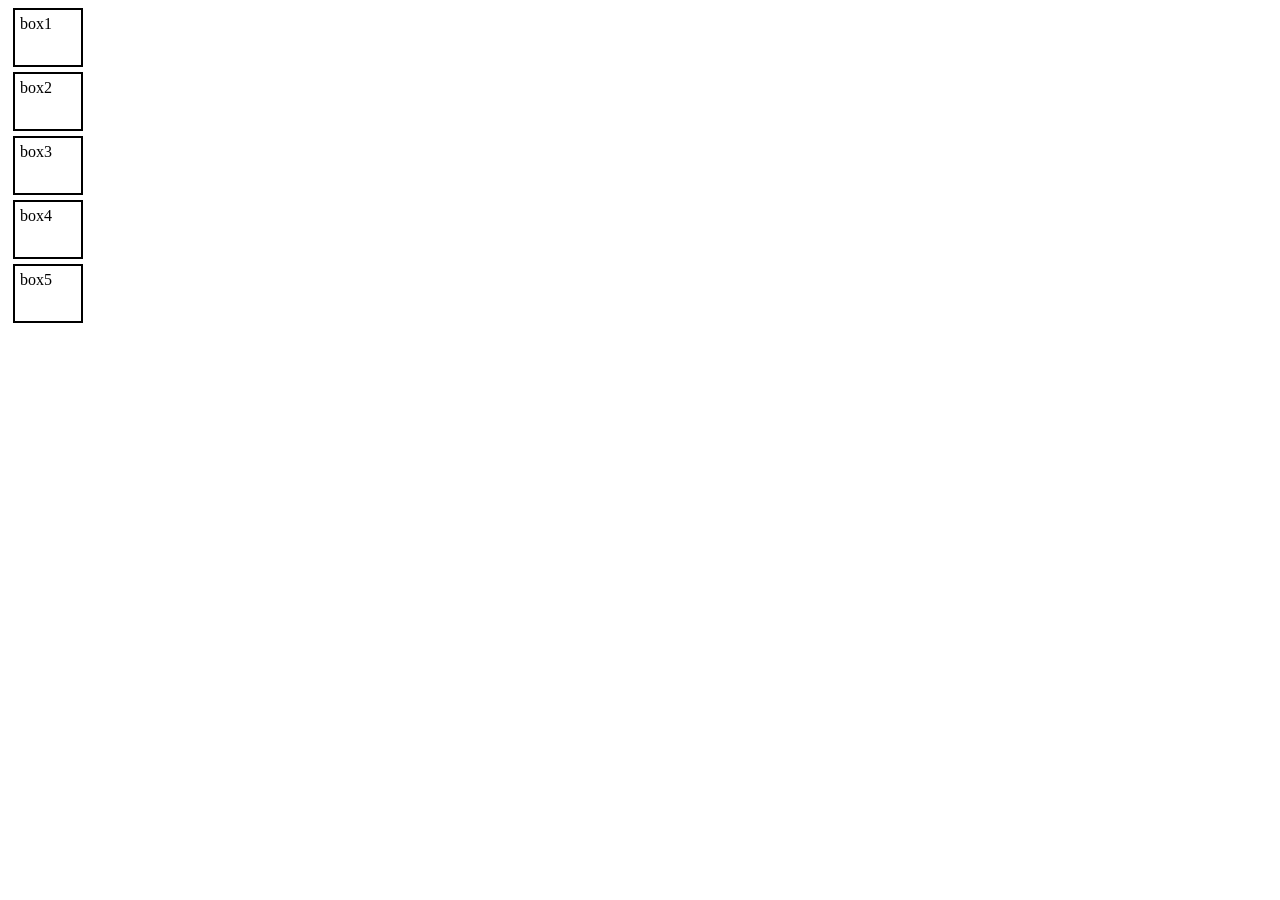
<file: javaScript/DOM/index.html>
<!DOCTYPE html>
<html lang="en">
<head>
    <meta charset="UTF-8">
    <meta name="viewport" content="width=device-width, initial-scale=1.0">
    <title>DOM</title>
    <link rel="stylesheet" href="style.css">

</head>
<body>

    <div class="container">

        <div class="box">box1</div>
        <div class="box">box2</div>
        <div class="box">box3</div>
        <div class="box">box4</div>
        <div class="box">box5</div>
    </div>
    <script src="script.js"></script>
</body>
</html>
</file>
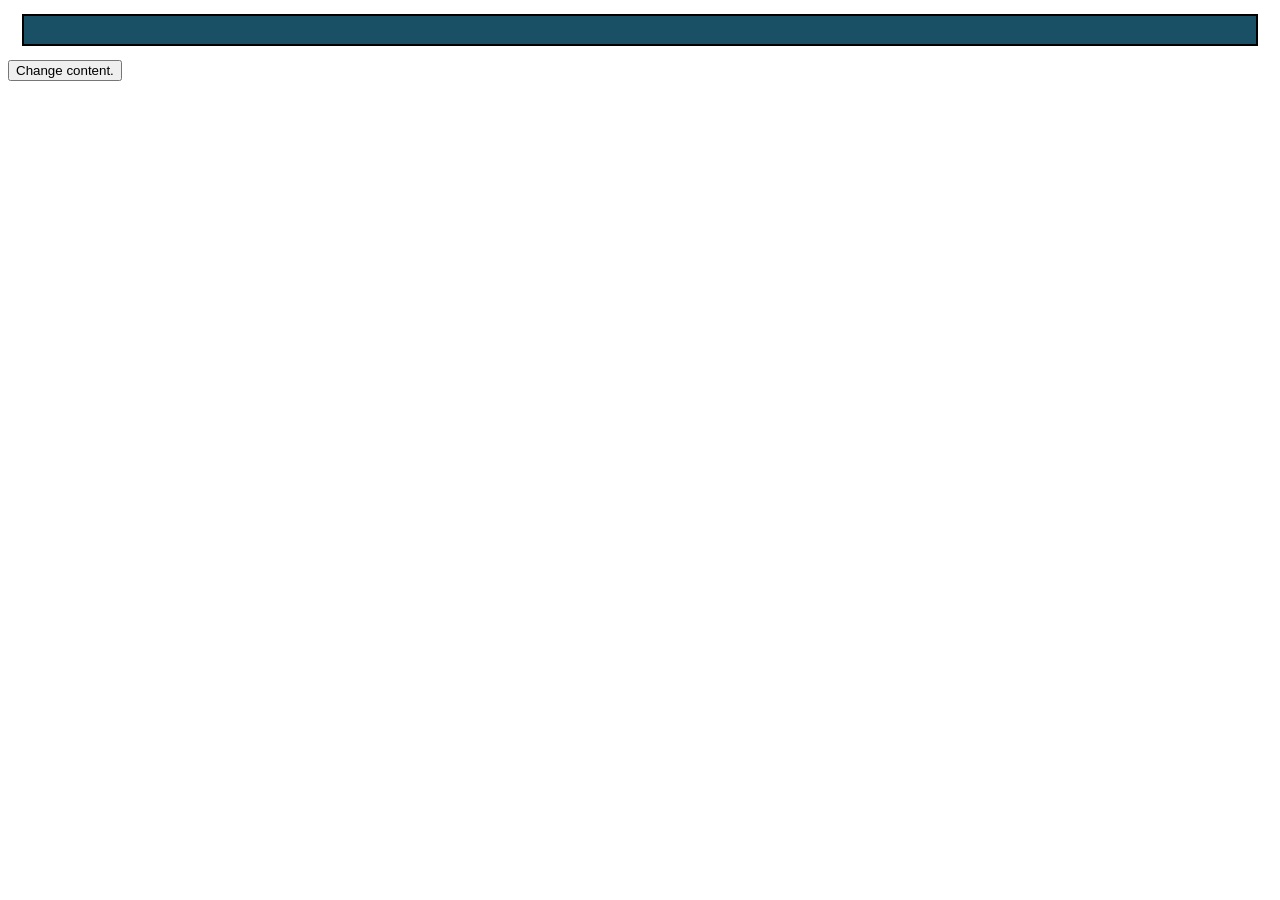
<file: javaScript/Events In Js/index.html>
<!DOCTYPE html>
<html lang="en">
<head>
    <meta charset="UTF-8">
    <meta name="viewport" content="width=device-width, initial-scale=1.0">
    <title>Event In Js</title>
    <link rel="stylesheet" href="style.css">
</head>
<body>

    <div class="container">
        <div class="box"></div>
    </div>

    <button id="btn">
        Change content.
    </button>

    <script src="script.js"></script>
</body>
</html>
</file>
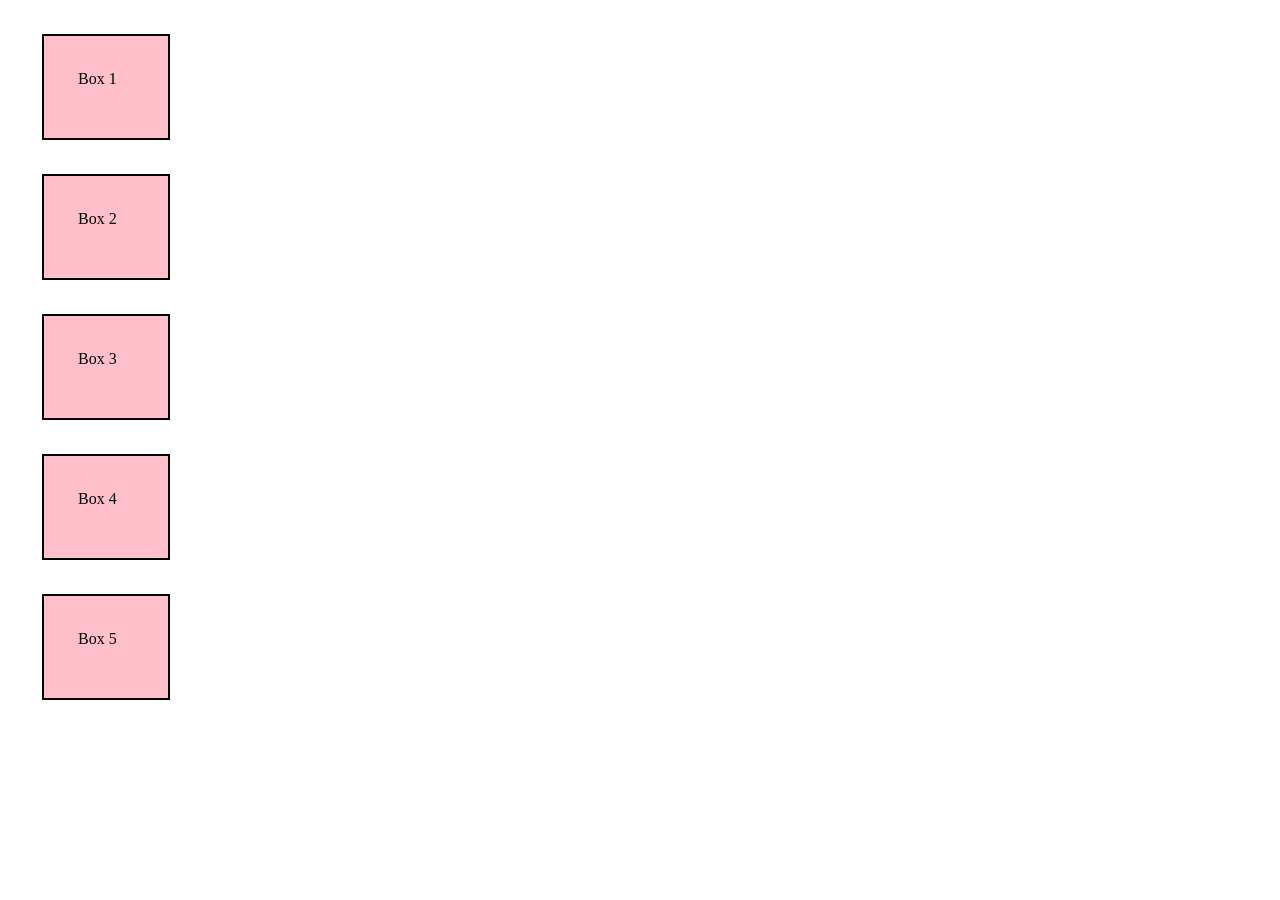
<file: javaScript/selcting by id and classes/index.html>
<!DOCTYPE html>
<html lang="en">
<head>
    <meta charset="UTF-8">
    <meta name="viewport" content="width=device-width, initial-scale=1.0">
    <title> IDs in js</title>
    <link rel="stylesheet" href="style.css">
</head>
<body>
    <div class="container">
        <div class="box">Box 1</div>
        <div class="box">Box 2</div>
        <div id = "color" class="box">Box 3</div>
        <div class="box">Box 4</div>
        <div class="box">Box 5</div>
    </div>
    
   <script src="script.js"></script>
</body>
</html>
</file>
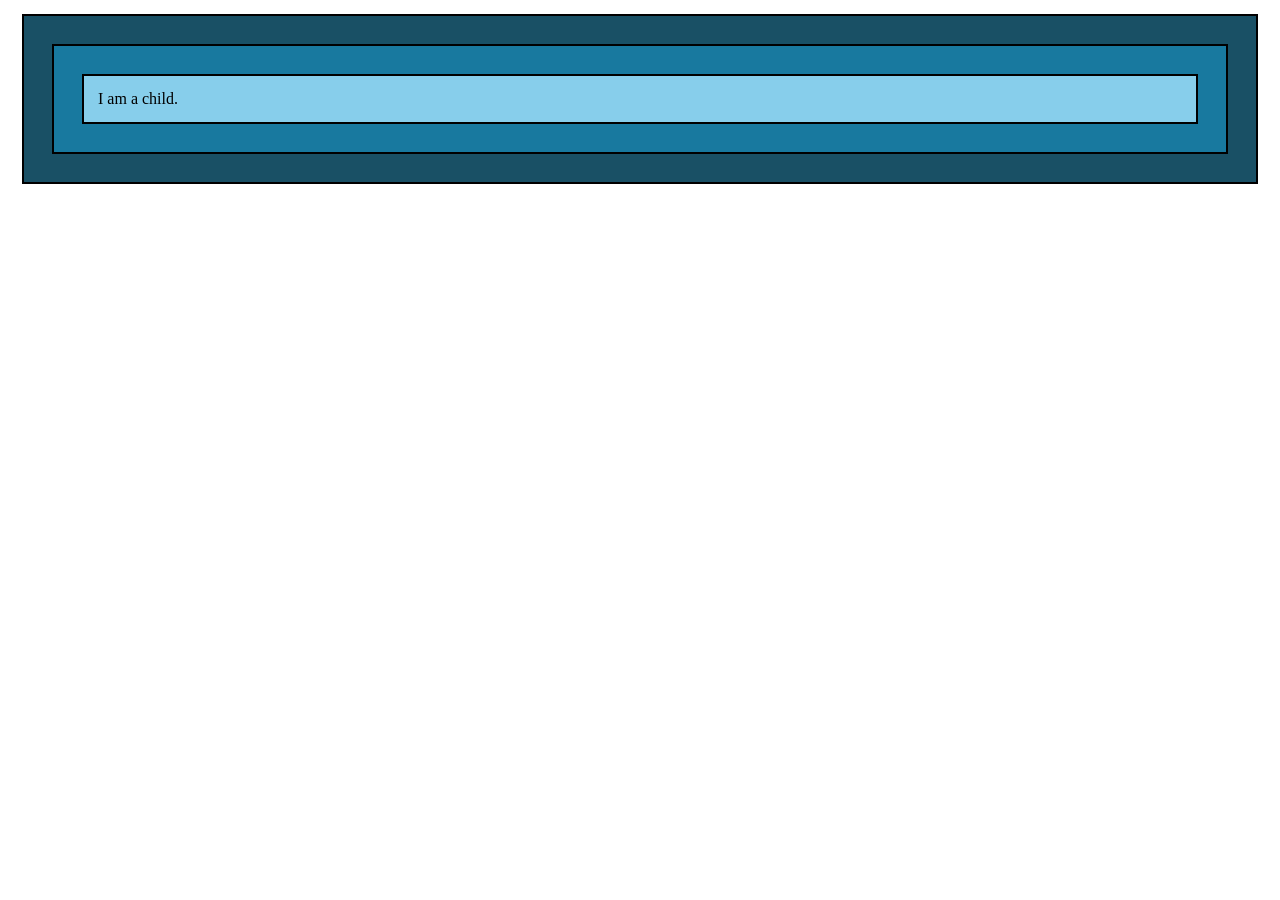
<file: javaScript/Events In Js/EventBubbling.html>
<!DOCTYPE html>
<html lang="en">
<head>
    <meta charset="UTF-8">
    <meta name="viewport" content="width=device-width, initial-scale=1.0">
    <title>EventBubbling</title>
    <link rel="stylesheet" href="style.css">
</head>
<body>

    <div class="container">
        <section class="childcontainer">
        <div class="child">
            I am a child.
        </div>
    </section>
 </div>

 <script>
    document.querySelector(".child").addEventListener("click" , (e) =>{
     e.stopPropagation();  // to stop bubbling , now it will only do for child.
    alert("Child was clicked")
})
    document.querySelector(".childcontainer").addEventListener("click" , () =>{
    alert("ChildContainer was clicked")
})
    document.querySelector(".container").addEventListener("click" , () =>{
    alert("container was clicked")
})
function getRandomColor() {
    let val1 = Math.ceil(0 + Math.random()* 255);
    let val2 = Math.ceil(0 + Math.random()* 255);
    let val3 = Math.ceil(0 + Math.random()* 255);
    return `rgb(${val1}, ${val2}, ${val3})`
}

// let a = setInterval(() => { // change color more than one time until mark it clear
//     document.querySelector(".childcontainer").style.backgroundColor = getRandomColor();
// }, 1000);
// console.log(a);

let b = setTimeout(() => {  //change color one time
    document.querySelector(".childcontainer").style.backgroundColor = getRandomColor();
}, 5000);
console.log(b);
 </script>
</body>
</html>
</file>
<file: javaScript/DOM/style.css>
.box {
    height: 45px;
    width: 56px;
    border : 2px solid black;
    margin: 5px;
    padding: 5px;
}
</file>
<file: javaScript/Events In Js/style.css>
.child{
    background-color: skyblue;
    margin: 14px;
    padding: 14px;
    border: 2px solid black;
    cursor: pointer;
}

.childcontainer{
    background-color: rgb(24, 121, 159);
    margin: 14px;
    padding: 14px;
    border: 2px solid black;
}
.container{
    background-color: rgb(25, 80, 101);
    margin: 14px;
    padding: 14px;
    border: 2px solid black;
}
</file>
<file: javaScript/selcting by id and classes/style.css>
.box {
     height: 34px;
     width: 56px;
     border: 2px solid black;
     padding: 34px;
     margin: 34px;

 }
</file>
